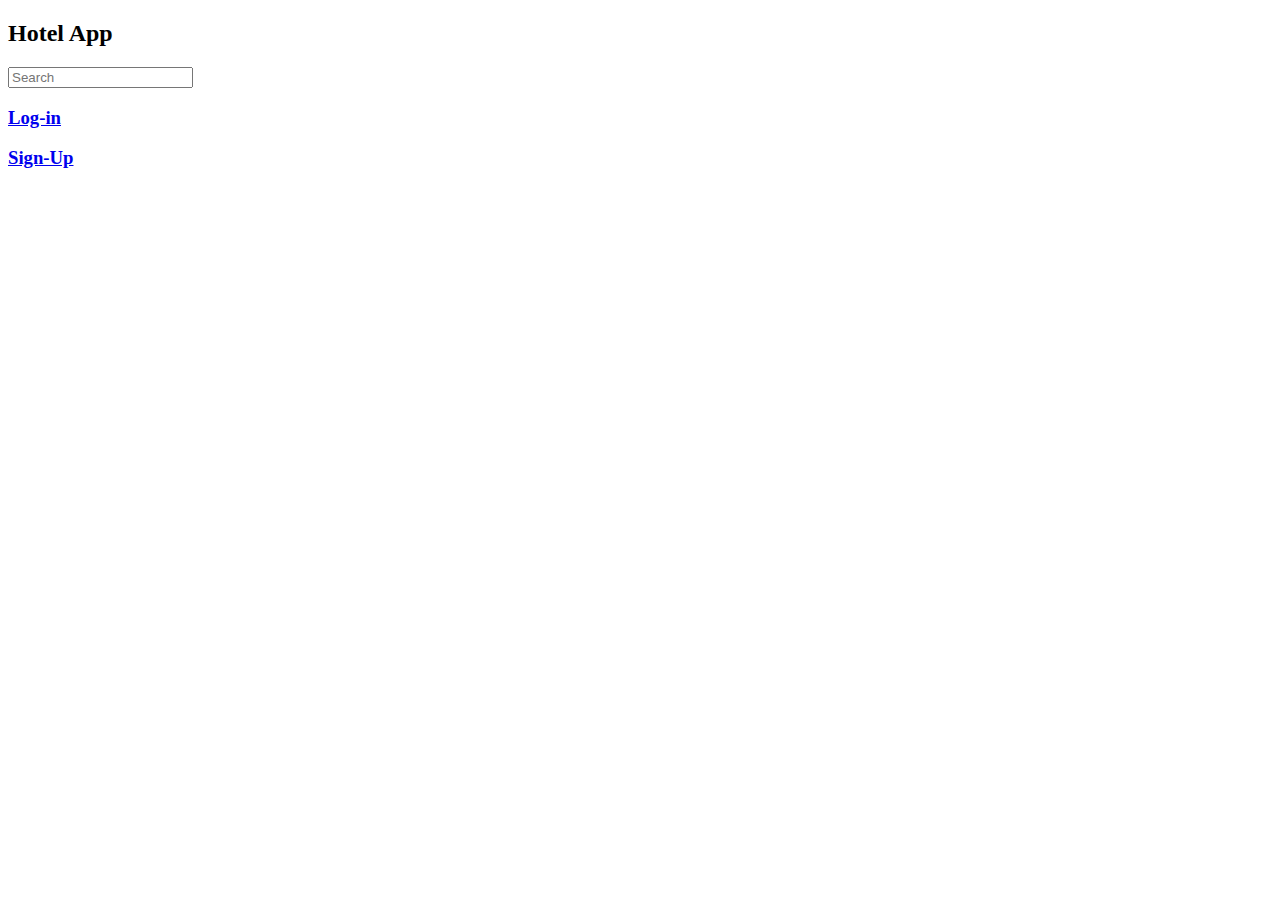
<file: c3-template_350254/index.html>
<!DOCTYPE html>
<html lang="en">
  <head>
    <meta charset="UTF-8" />
    <meta http-equiv="X-UA-Compatible" content="IE=edge" />
    <meta name="viewport" content="width=device-width, initial-scale=1.0" />
    <title>Document</title>
  </head>
  <body>
    <div id="navbar">
      <h2>Hotel App</h2>
      <input onclick="search()" type="search" id="query" placeholder="Search">
      <h3 id="login"> <a href="login.html">Log-in</a></h3>
      <h3 id="signup"> <a href="signup.html">Sign-Up</a> </h3>
      <!-- the search-box id:- "query"
 - the log-in and sign-up link will have ids:- "login" and "signup" -->
    </div>
    <div id="sorting">
      <!-- sort by price low to high Id:- "sort_lth"
 - sort by price high to low Id:- "sort_htl"
 - Filter Ac hotels Id:- "filter_ac"
 - Filter Non Ac hotels Id:- "filter_nonac" -->
    </div>
    <div id="hotels-list">
      <!-- - Append all fetched hotels inside div with id:- "hotels_list"
 - Every hotel card will have id:-  "hotel"
 - The book now button will have class as "book" -->
    </div>
  </body>
</html>
<script src="./scripts/index.js"></script>
</file>
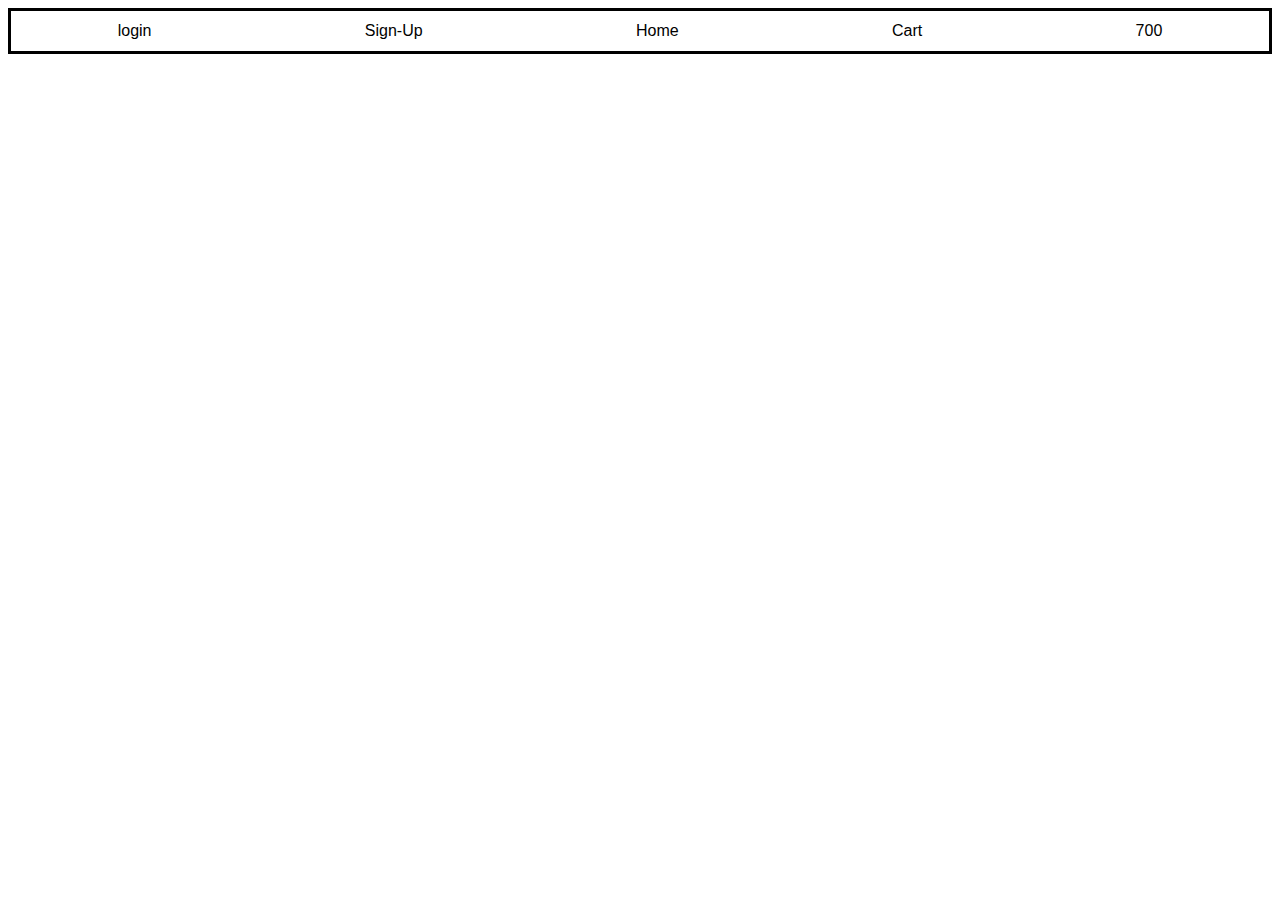
<file: u3-c2_798741/index.html>
<!DOCTYPE html>
<html lang="en">
  <head>
    <meta charset="UTF-8" />
    <meta http-equiv="X-UA-Compatible" content="IE=edge" />
    <meta name="viewport" content="width=device-width, initial-scale=1.0" />
    <title>Home</title>
    <link rel="stylesheet" href="./style/index.css">
  </head>

  <body>
    <div id="navbar">
      <div>login</div>
      <div>Sign-Up</div>
      <div><a href="index.html">Home</a></div>
      <div id="cart"><a href="cart.html">Cart</a></div>
      <div id="wallet">700</div>
      <!-- Give cart link for navigation with id:- cart   -->

      <!-- For wallet amount Show only number i.e only "500", no extra text like "amount = 500" with id :- "wallet" -->
    </div>
  <div id="groceries"></div>
    <!--Show all groceries here in grid format-->
    <!-- add an add to cart button to each item, give it HTML class as 'add_to_cart' -->
  </body>
</html>
<script src="./scripts/index.js"></script>
</file>
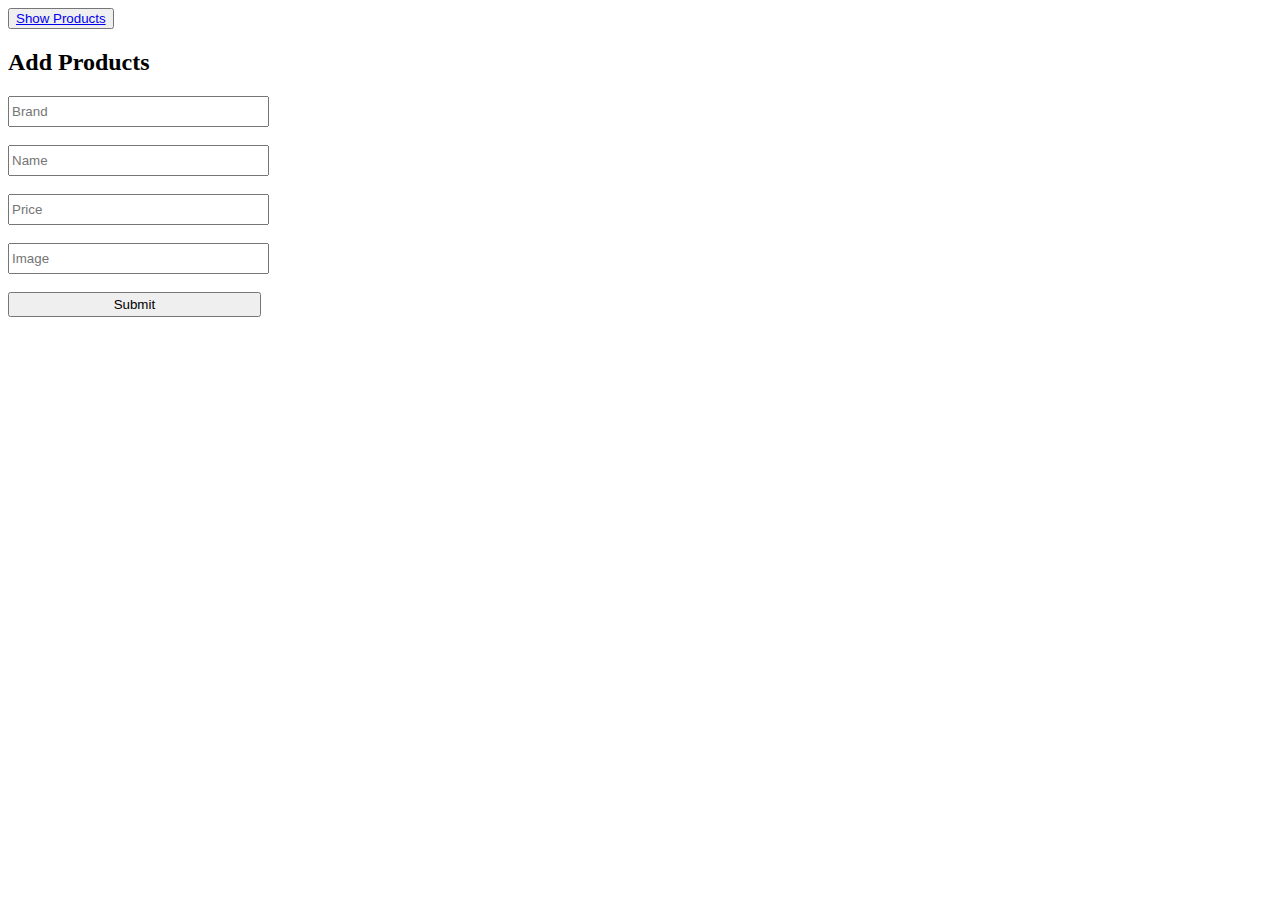
<file: U3C1-Template_948145/index.html>
<!DOCTYPE html>
<html lang="en">
  <head>
    <meta charset="UTF-8" />
    <meta http-equiv="X-UA-Compatible" content="IE=edge" />
    <meta name="viewport" content="width=device-width, initial-scale=1.0" />
    <title>Document</title>
    <link rel="stylesheet" href="index.css">
    <style>
      #show_products{
        color: red;
      }
      
    </style>
  </head>

  <body>
    <div id="menu">
      <!--Create Show Products button here, give id as "show_products". avoid making spelling mistakes in HTML id's-->
     <button id="show_products"> <a href="inventory.html"> Show Products</a></button>
     
      
    </div>
    <div>
      <h2>Add Products</h2>
      <!--Create a form here to accept product data from user, give form HTML id as "product_form"-->

      <!--Create four inputs to accept brand, name, price, image and brand-->
      <!--give the inputs following respective id's, "product_brand", "product_name", "product_price","product_image"-->
      <!--create a submit option to submit form, give it html id as "submit"-->

      <form id="product_form" onsubmit="addedProduct(event)">
        <input type="text" id="product_brand" placeholder="Brand"></input> <br>
        <input type="text" id="product_name" placeholder="Name"></input> <br>
        <input type="number" id="product_price" placeholder="Price"></input> <br>
        <input type="text" id="product_image" placeholder="Image"></input> <br>
        <input type="submit" id="submit">
      </form>
    </div>
  </body>
</html>

<script src="./scripts/index.js"></script>
</file>
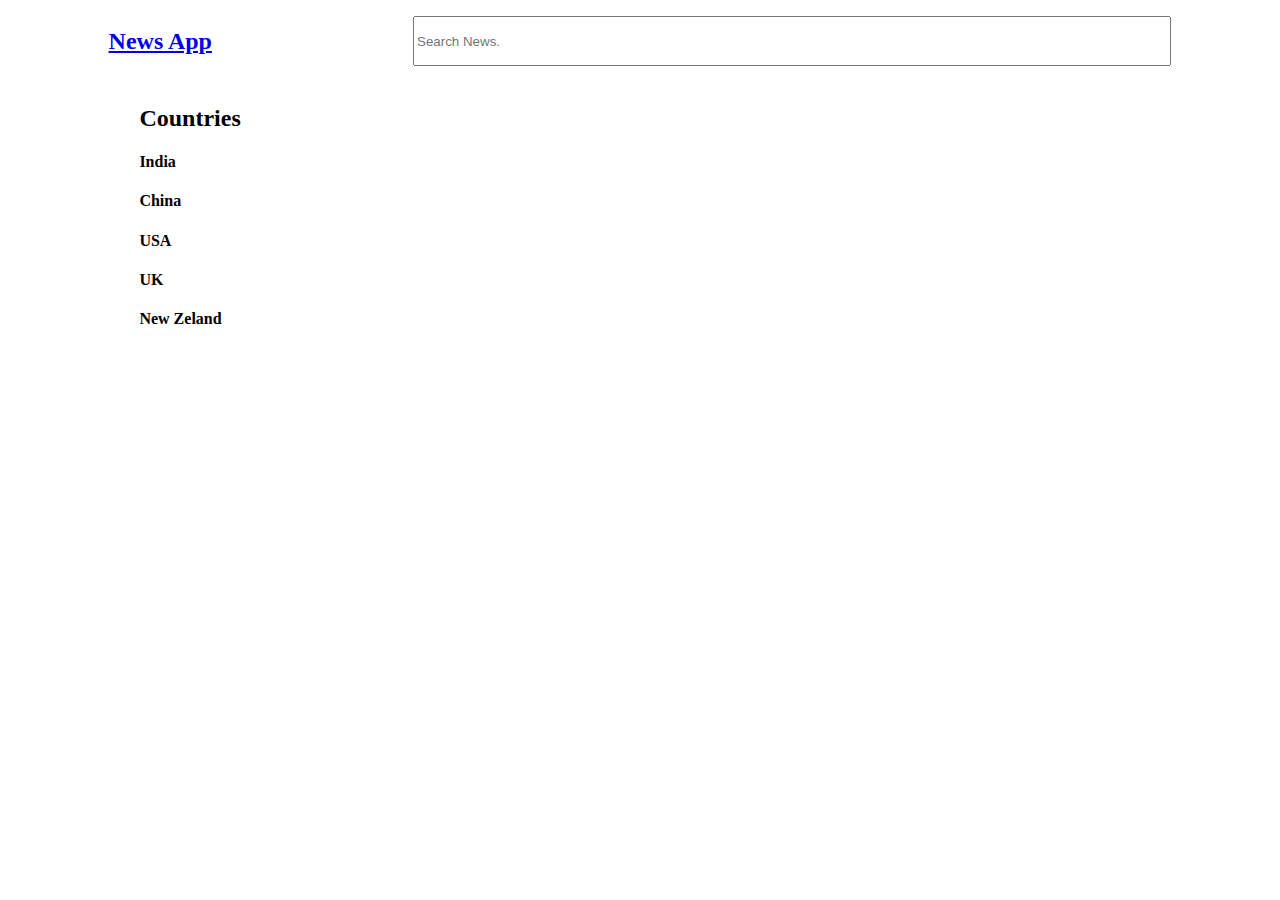
<file: News App/unit-3-c4-template_685072/index.html>
<!DOCTYPE html>
<html lang="en">
  <head>
    <meta charset="UTF-8" />
    <meta http-equiv="X-UA-Compatible" content="IE=edge" />
    <meta name="viewport" content="width=device-width, initial-scale=1.0" />
    <title>News App</title>
    <link rel="stylesheet" href="./style/index.css">
  </head>
  <body onload="load">
    <div id="navbar">
    </div>

    <div id="master">
      <div id="sidebar">
        <h2>Countries</h2>
        <h4 id="in" onclick="getdata(this.id)">India</h4>
        <h4 id="ch" onclick="getdata(this.id)">China</h4>
        <h4 id="us" onclick="getdata(this.id)">USA</h4>
        <h4 id="uk" onclick="getdata(this.id)">UK</h4>
        <h4 id="nz" onclick="getdata(this.id)">New Zeland</h4>
      </div>
      <!-- Give Navbar with id "navbar"  -->
      <!-- Navbar will have input with id search_input and a link to home page i.e. index.html -->
      <!-- Sidebar will have id "sidebar"  -->
      <!-- Give link to top headlines of countries in sidebar with id as their country codes 
      india :- in
      china :- ch
      usa :- us
      uk : uk
      Newzeland :- nz -->
   <div id="results"></div>
      <!-- Append results inside div with id "results"  -->
      <!-- News divs will have class "news"  -->
  
    </div>
      </body>
</html>
<script src="./scripts/index.js" type="module"></script>
<script type="module">
import getdata from './scripts/index.js'
window.getdata= getdata;
</script>
</file>
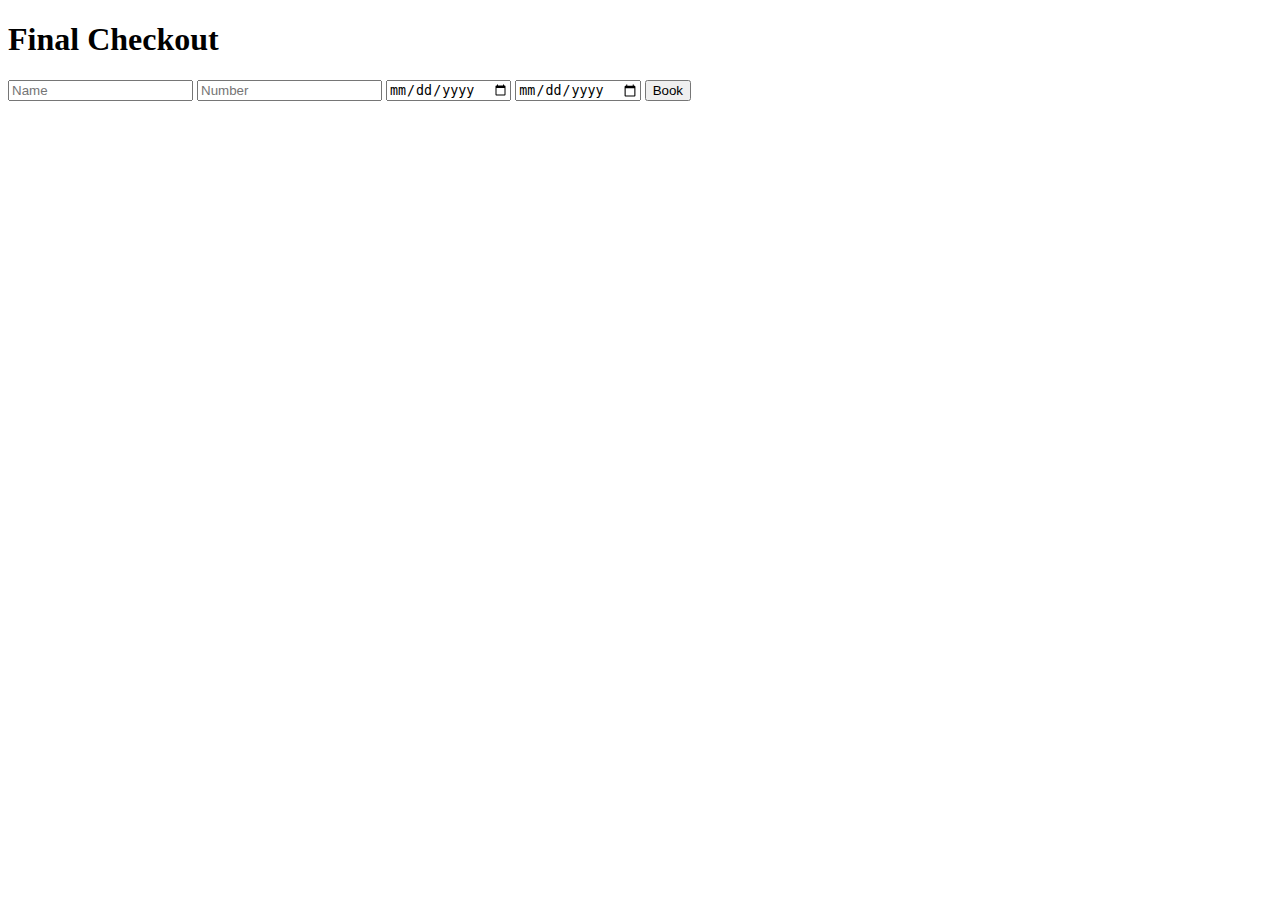
<file: c3-template_350254/checkout.html>
<!DOCTYPE html>
<html lang="en">
  <head>
    <meta charset="UTF-8" />
    <meta http-equiv="X-UA-Compatible" content="IE=edge" />
    <meta name="viewport" content="width=device-width, initial-scale=1.0" />
    <title>Checkout</title>
  </head>
  <body>
    <h1>Final Checkout</h1>
    <div id="hotel_details">
      <!-- Append the hotel detail inside div with id: "hotel_details" -->
      
    </div>
    <div id="checkout">
      <!-- - The hotel details will be appended inside div with id:- "hotel_details".
  - The input fields will have ids:- "user_name", "user_number", "check_in" and "check_out"
  - The book button will have id:- "book"   -->
  <input type="text"  id="user_name" placeholder="Name">
  <input type="number" id="user_number" placeholder="Number">
  <input type="date" id="check_in">
  <input type="date" id="check_out">
  <button onclick="book()" id="book">Book</button>
    </div>
  </body>
</html>
<script src="./scripts/checkout.js"></script>
</file>
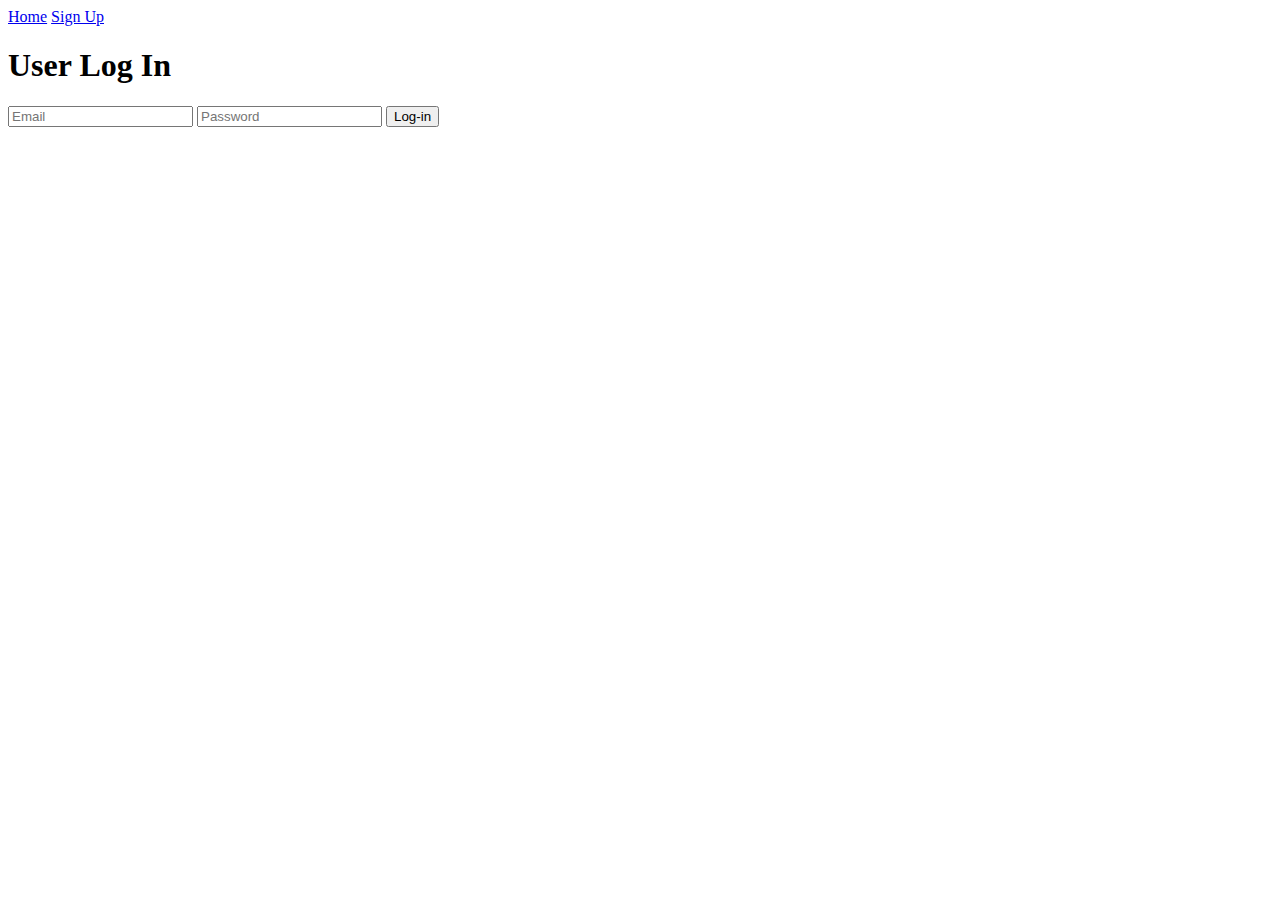
<file: c3-template_350254/login.html>
<!DOCTYPE html>
<html lang="en">
  <head>
    <meta charset="UTF-8" />
    <meta http-equiv="X-UA-Compatible" content="IE=edge" />
    <meta name="viewport" content="width=device-width, initial-scale=1.0" />
    <title>Log-In</title>
  </head>
  <body>
    <div id="navbar">
      <a href="/index.html" id="home">Home</a>
      <a href="/signup.html" id="signUp">Sign Up</a>
    </div>
    <div id="form">
      <h1>User Log In</h1>
      <input type="text" id="email" placeholder="Email">
      <input type="password" id="password" placeholder="Password">
      <button onclick="login()" id="log_in">Log-in</button>
      <!-- - The input fields will have ids:- "email" and "password"
  - The log-in button will have id:- "log_in".   -->
    </div>
  </body>
</html>

<script src="./scripts/login.js"></script>
</file>
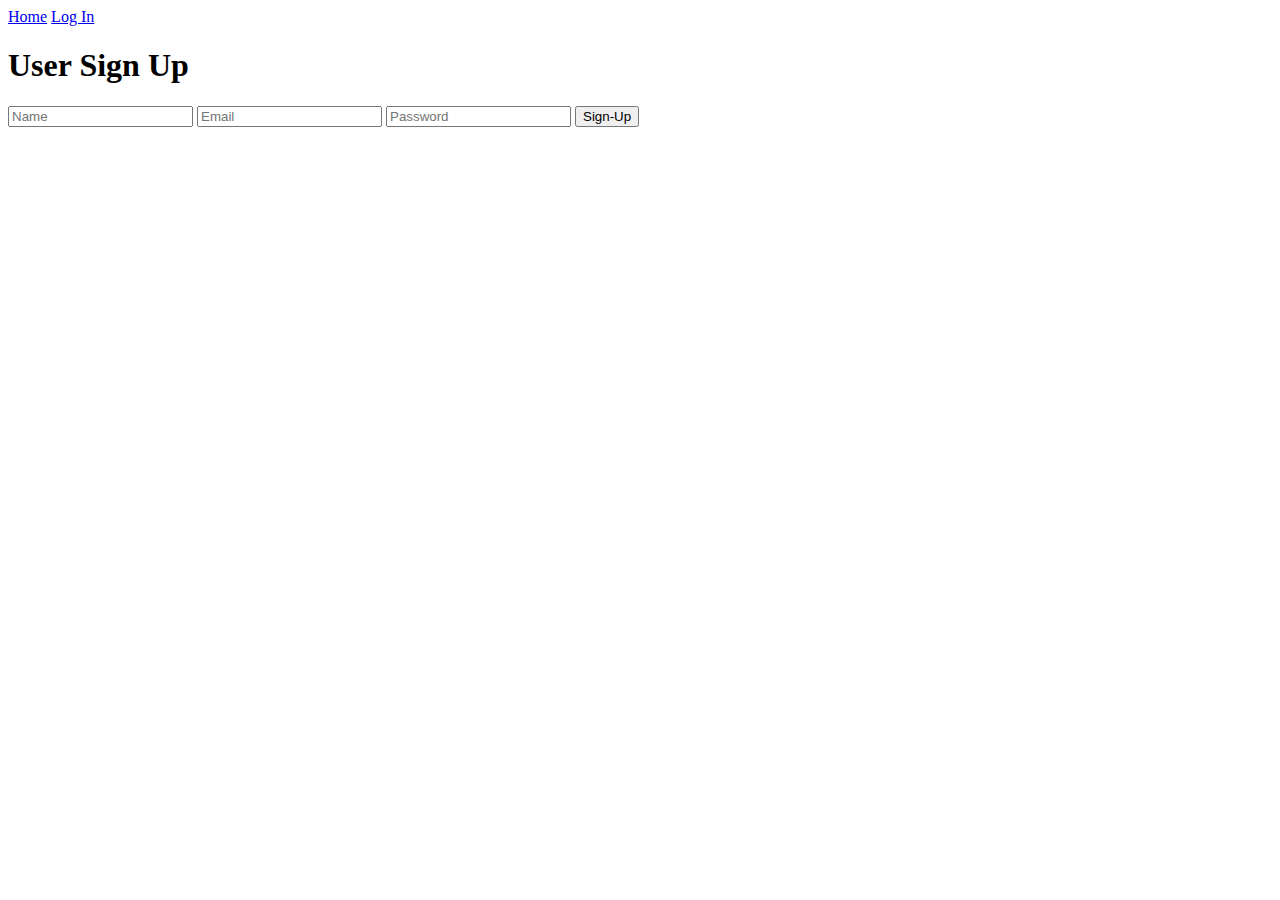
<file: c3-template_350254/signup.html>
<!DOCTYPE html>
<html lang="en">
  <head>
    <meta charset="UTF-8" />
    <meta http-equiv="X-UA-Compatible" content="IE=edge" />
    <meta name="viewport" content="width=device-width, initial-scale=1.0" />
    <title>Sign-Up</title>
  </head>
  <body>
    <div id="navbar">
      <a href="./index.html" id="home">Home</a>
      <a href="./login.html" id="logIn">Log In</a>
    </div>
    <div id="form">
      <h1>User Sign Up</h1>
      <input type="text" id="name" placeholder="Name">
      <input type="text" id="email" placeholder="Email">
      <input type="password" id="password" placeholder="Password">
      <button onclick="signup()" id="sign_up">Sign-Up</button>
      <!-- - The input fields will have ids:- "name", "email" and "password"
  - The sign-up button will have id:- "sign_up". -->
    </div>
  </body>
</html>
<script src="./scripts/signUp.js"></script>
</file>
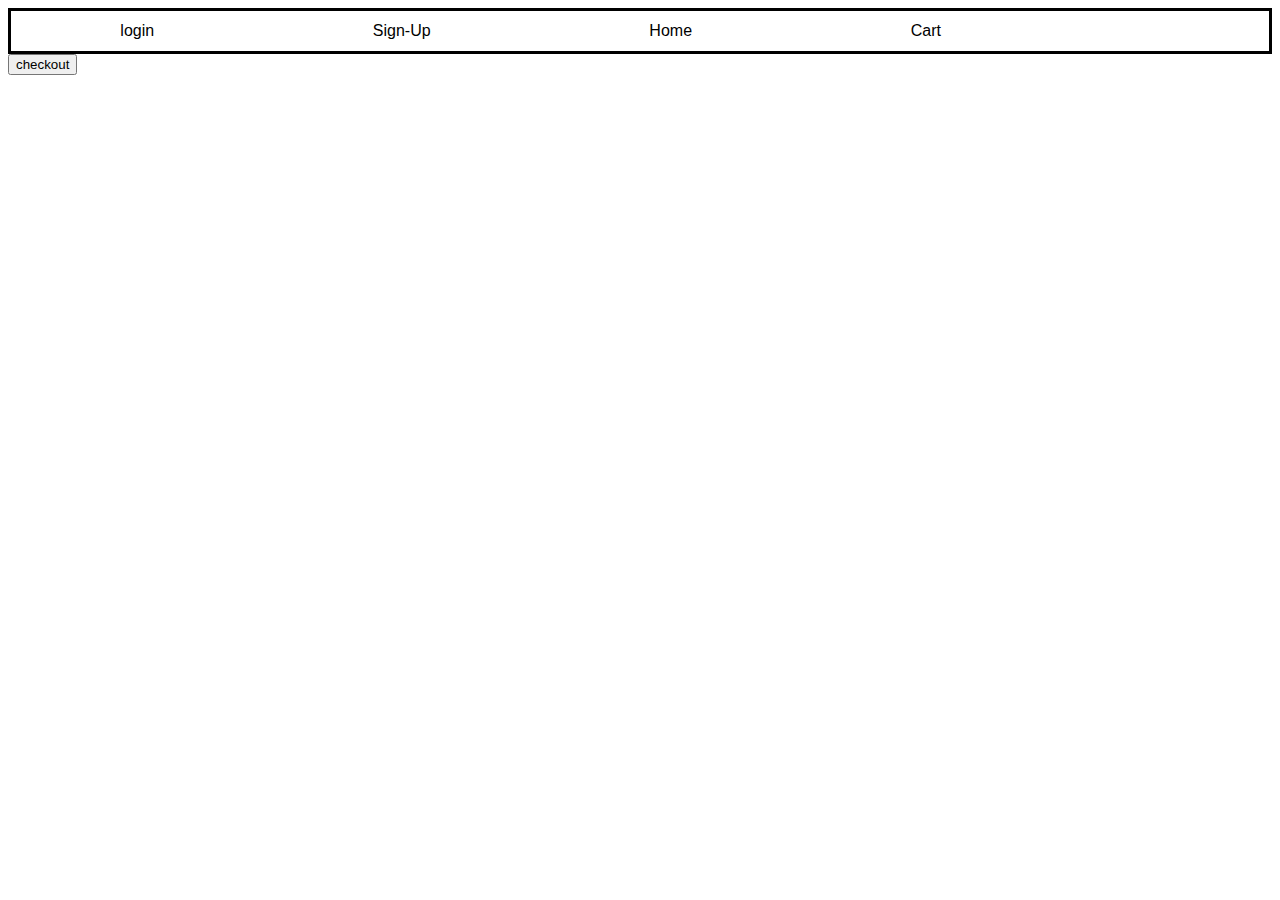
<file: u3-c2_798741/cart.html>
<!DOCTYPE html>
<html lang="en">
  <head>
    <meta charset="UTF-8" />
    <meta http-equiv="X-UA-Compatible" content="IE=edge" />
    <meta name="viewport" content="width=device-width, initial-scale=1.0" />
    <title>Document</title>
    <link rel="stylesheet" href="./style/cart.css">
  </head>
  <body>
    <div id="navbar">
      <div>login</div>
      <div>Sign-Up</div>
      <div><a href="index.html">Home</a></div>
      <div id="Cart"><a href="cart.html">Cart</a></div>
      <div id="wallet">700</div>
    </div>
    <div>
      <!--Show cart total with id:- "cart_total" here, do not add anything only Total value. Not even "Total - 1200Rs" but like this "1200" -->
    </div>
    <div id="cart">
      <!--Show items added to cart here-->
      <!-- add an remove button to each item so that you can remove that dish from cart, give the button HTML class as 'remove' -->
    </div>

    <button id="checkout"><a href="checkout.html">checkout</a></button>
    <!-- Provide a checkout button with id as "checkout" to go to checkout.html page -->
  </body>
</html>
<script src="./scripts/cart.js"></script>
</file>
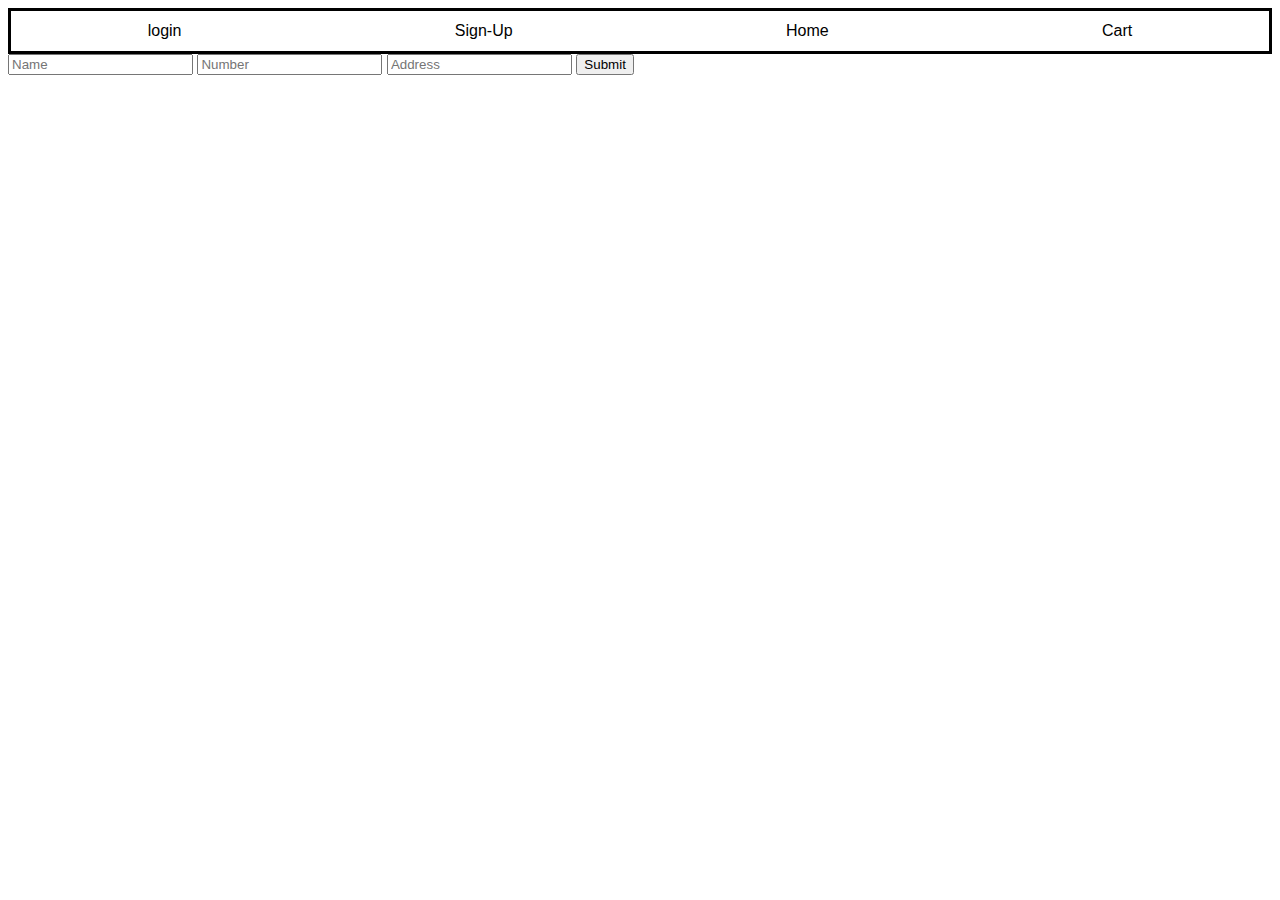
<file: u3-c2_798741/checkout.html>
<!DOCTYPE html>
<html lang="en">
  <head>
    <meta charset="UTF-8" />
    <meta http-equiv="X-UA-Compatible" content="IE=edge" />
    <meta name="viewport" content="width=device-width, initial-scale=1.0" />
    <title>Checkout</title>
    <link rel="stylesheet" href="./style/checkout.css">
  </head>

  <body>
    <div id="navbar">
      <div>login</div>
      <div>Sign-Up</div>
      <div><a href="index.html">Home</a></div>
      <div id="cart"><a href="cart.html">Cart</a></div>
    </div>

    <div id="order-form">
      <!--Add your form html element here-->
      <form id="form">
        <input type="text" id="user_name" placeholder="Name">
        <input type="text" id="user_number" placeholder="Number">
        <input type="text" id="user_address" placeholder="Address">
        <input type="submit" id="submit">
      </form>
      <!--In form, give #user_name,#user_number and #user_address as HTML id's to relevant input elements -->
    </div>
  </body>
</html>
<script src="./scripts/checkout.js"></script>
</file>
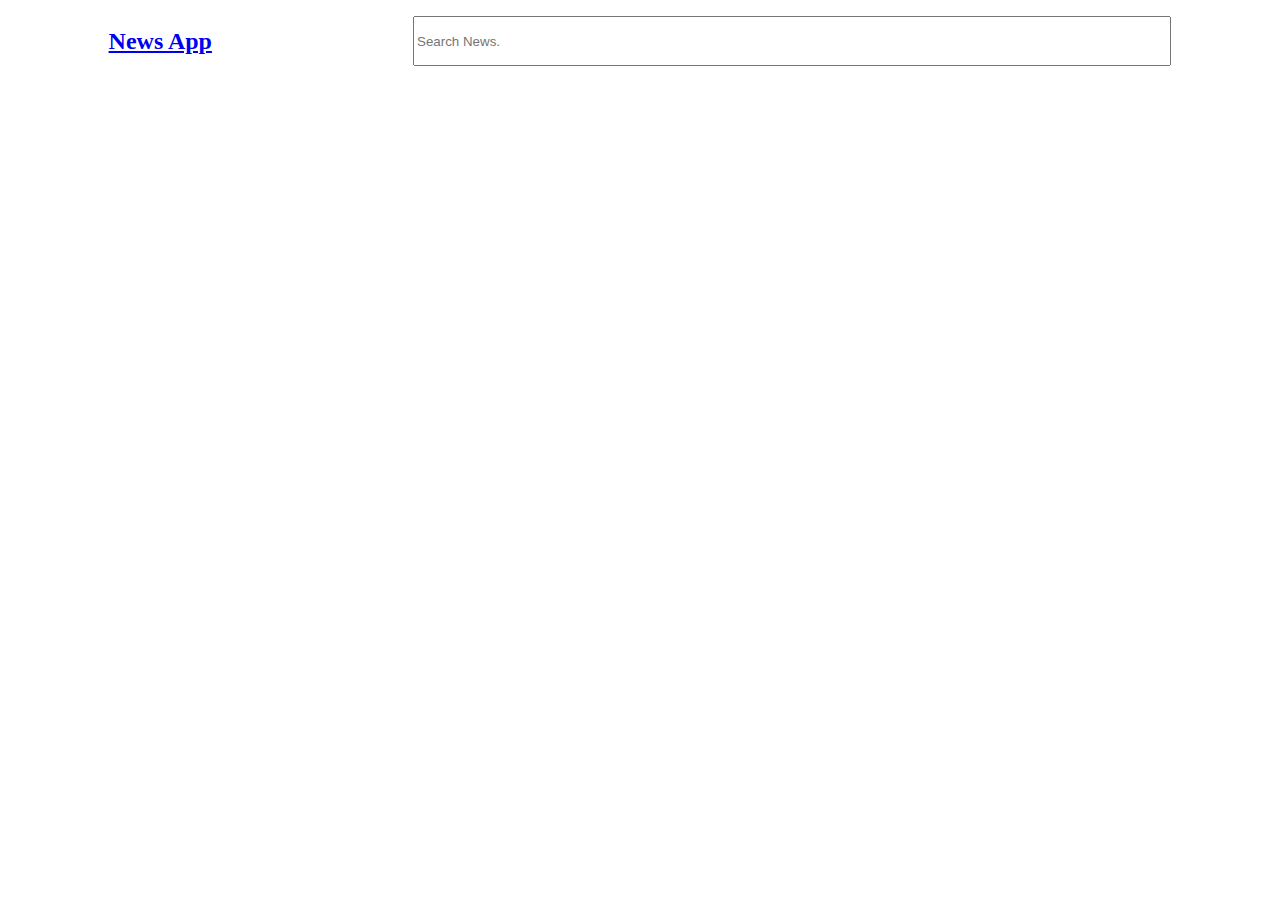
<file: News App/unit-3-c4-template_685072/news.html>
<!DOCTYPE html>
<html lang="en">
  <head>
    <meta charset="UTF-8" />
    <meta http-equiv="X-UA-Compatible" content="IE=edge" />
    <meta name="viewport" content="width=device-width, initial-scale=1.0" />
    <title>Detailed news</title>
    <link rel="stylesheet" href="./style/news.css">
  </head>
  <body>
    <div id="navbar"></div>
    <div id="detailed_news"></div>
    <!-- Same navbar with same functionality  -->
    <!-- Append detailed news in div with id "detailed_news"  -->
  </body>
</html>
<script src="./scripts/news.js" type="module"></script>
</file>
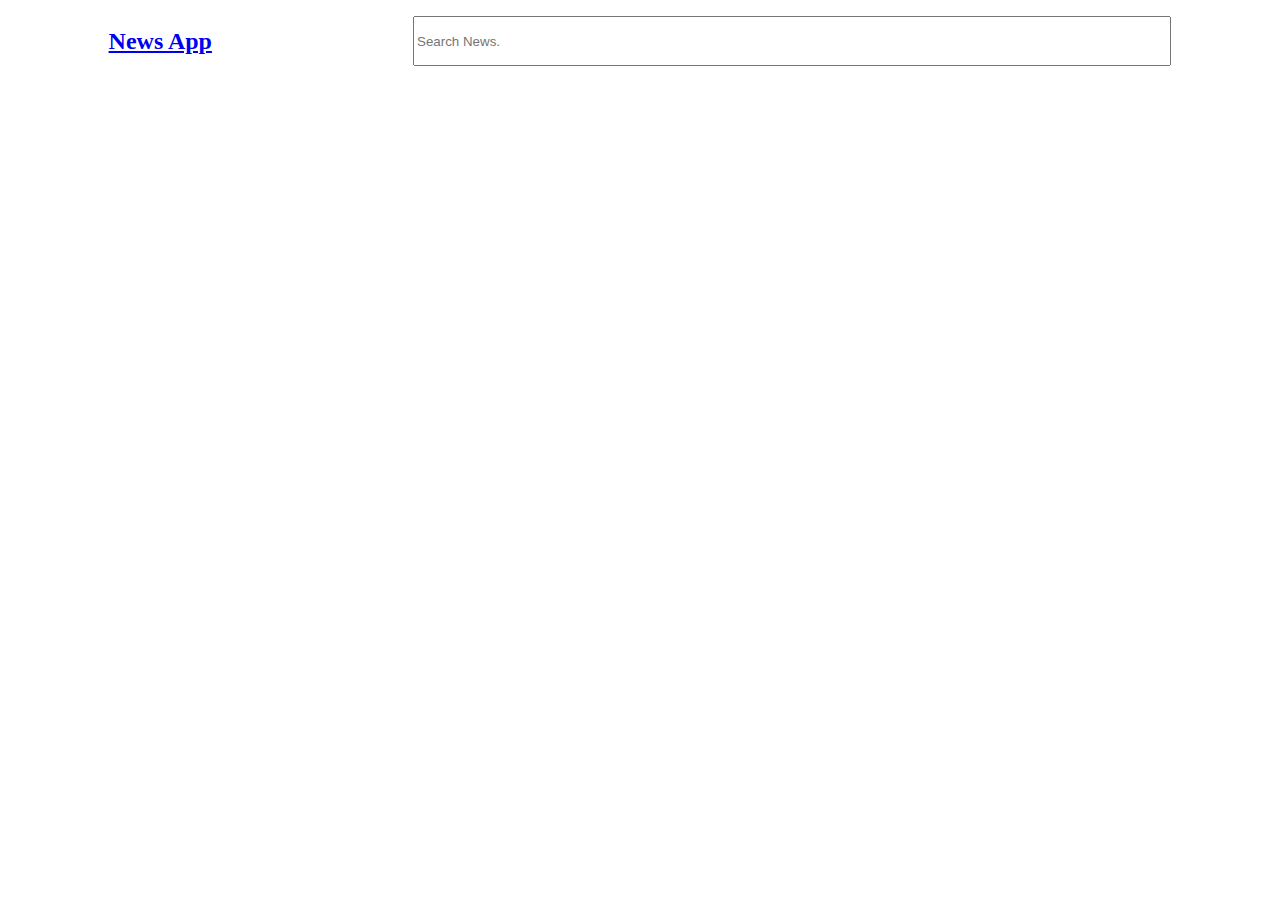
<file: News App/unit-3-c4-template_685072/search.html>
<!DOCTYPE html>
<html lang="en">
  <head>
    <meta charset="UTF-8" />
    <meta http-equiv="X-UA-Compatible" content="IE=edge" />
    <meta name="viewport" content="width=device-width, initial-scale=1.0" />
    <title>Search results</title>
    <link rel="stylesheet" href="./style/search.css">
  </head>
  <body>
    <!-- Same navbar with same functionality  -->
    <div id="navbar"></div>
    <div id="results"></div>
    <!-- Append results inside div with id "results"  -->
    <!-- News divs will have class "news"  -->
  </body>
</html>
<script src="./scripts/search.js" type="module"></script>
</file>
<file: u3-c2_798741/style/index.css>
*{
    text-decoration: none;
    color: black;
    font-family: sans-serif;
}
#navbar{
    border: solid;
    justify-content: space-around;
    display: flex;
    align-items:center;
    height: 40px;
    
}
#groceries{
    display: grid;
    grid-template-columns: repeat(3,1fr);
    grid-row: auto;
    gap: 10px;
    padding: 10px;
}
#groceries>div{
    width: 80%;
    text-align: center;
}
#groceries>div>img{
    width: 85%;
}
</file>
<file: U3C1-Template_948145/index.css>
#show_products{
    text-decoration: none;
    color: red;
}
#product_form>input{
    width: 20%;
    height: 25px;
    display: block;
    align-items: center;
    justify-content: center;
}
</file>
<file: News App/unit-3-c4-template_685072/style/index.css>
#navbar{
    display: flex;
    justify-content: space-around;
    width: 100%;
    align-items: center;
}
#search_input{
    width: 60%;
    height: 50px;
}
#sidebar{
    /* border: solid; */
    width: 60%;
    padding: 10px;
}
#master{
    display: flex;
    justify-content: space-around;
}
.news{
    display: flex;
    gap: 10px;
}
.news img{
    width: 30%;
    margin: 10px;
}
</file>
<file: u3-c2_798741/style/cart.css>
*{
    text-decoration: none;
    color: black;
    font-family: sans-serif;
}
#navbar{
    border: solid;
    justify-content: space-around;
    display: flex;
    align-items:center;
    height: 40px;
    
}
/* #cart{
    display: grid;
    grid-template-columns: repeat(3,1fr);
    grid-row: auto;
    gap: 10px;
    padding: 10px;
}
#cart>div{

    width: 80%;
    text-align: center;
}
#cart>div>img{
    width: 85%;
} */
</file>
<file: u3-c2_798741/style/checkout.css>
*{
    text-decoration: none;
    color: black;
    font-family: sans-serif;
}
#navbar{
    border: solid;
    justify-content: space-around;
    display: flex;
    align-items:center;
    height: 40px;
    
}
</file>
<file: News App/unit-3-c4-template_685072/style/news.css>
#navbar{
    display: flex;
    justify-content: space-around;
    width: 100%;
    align-items: center;
}
#search_input{
    width: 60%;
    height: 50px;
}
#detailed_news{
    margin: auto;
    width: 50%;
    margin-top: 20px;
    display: flex;
    flex-direction: column;
    align-items: center;
}
#detailed_news img{
    width: 100%;
}
</file>
<file: News App/unit-3-c4-template_685072/style/search.css>
#navbar{
    display: flex;
    justify-content: space-around;
    width: 100%;
    align-items: center;
}
#search_input{
    width: 60%;
    height: 50px;
}
#master{
    display: flex;
    justify-content: space-around;
}
.news{
    display: flex;
    gap: 10px;
}
.news img{
    width: 30%;
    margin: 10px;
}
</file>
